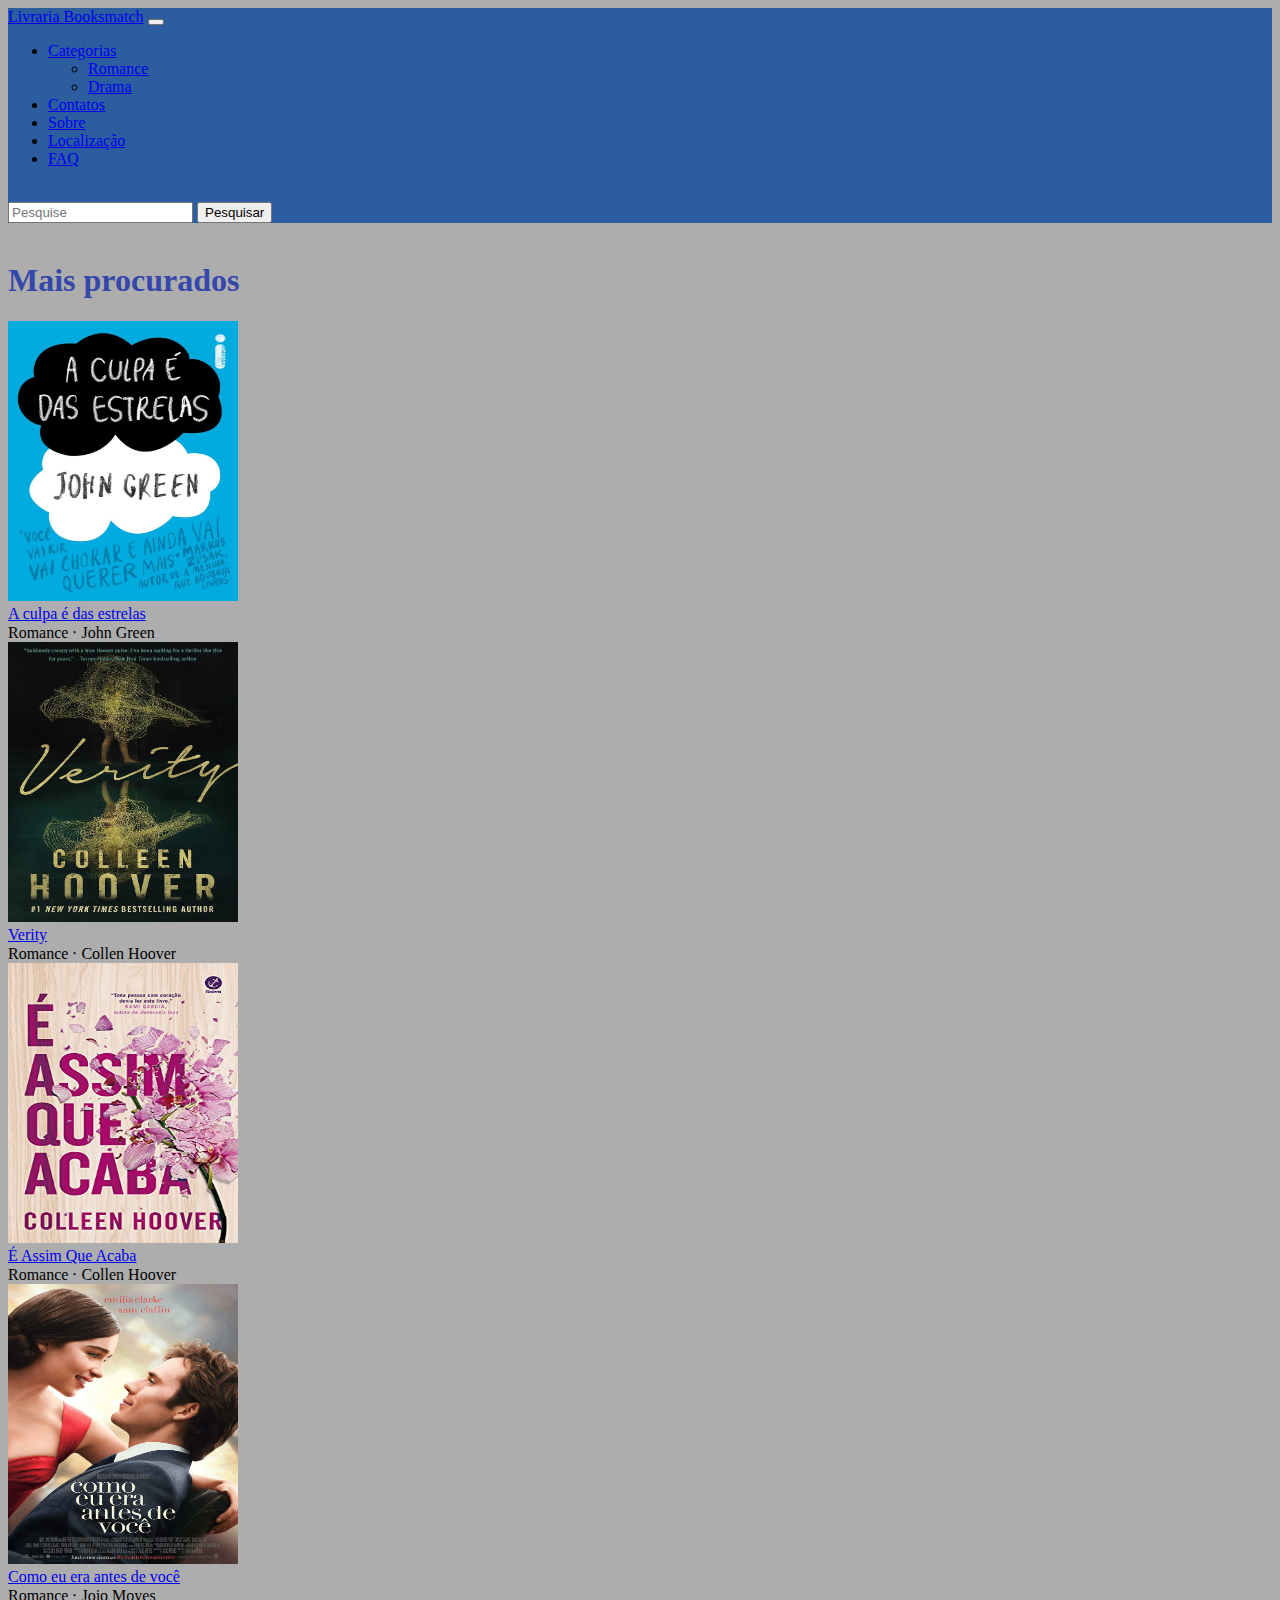
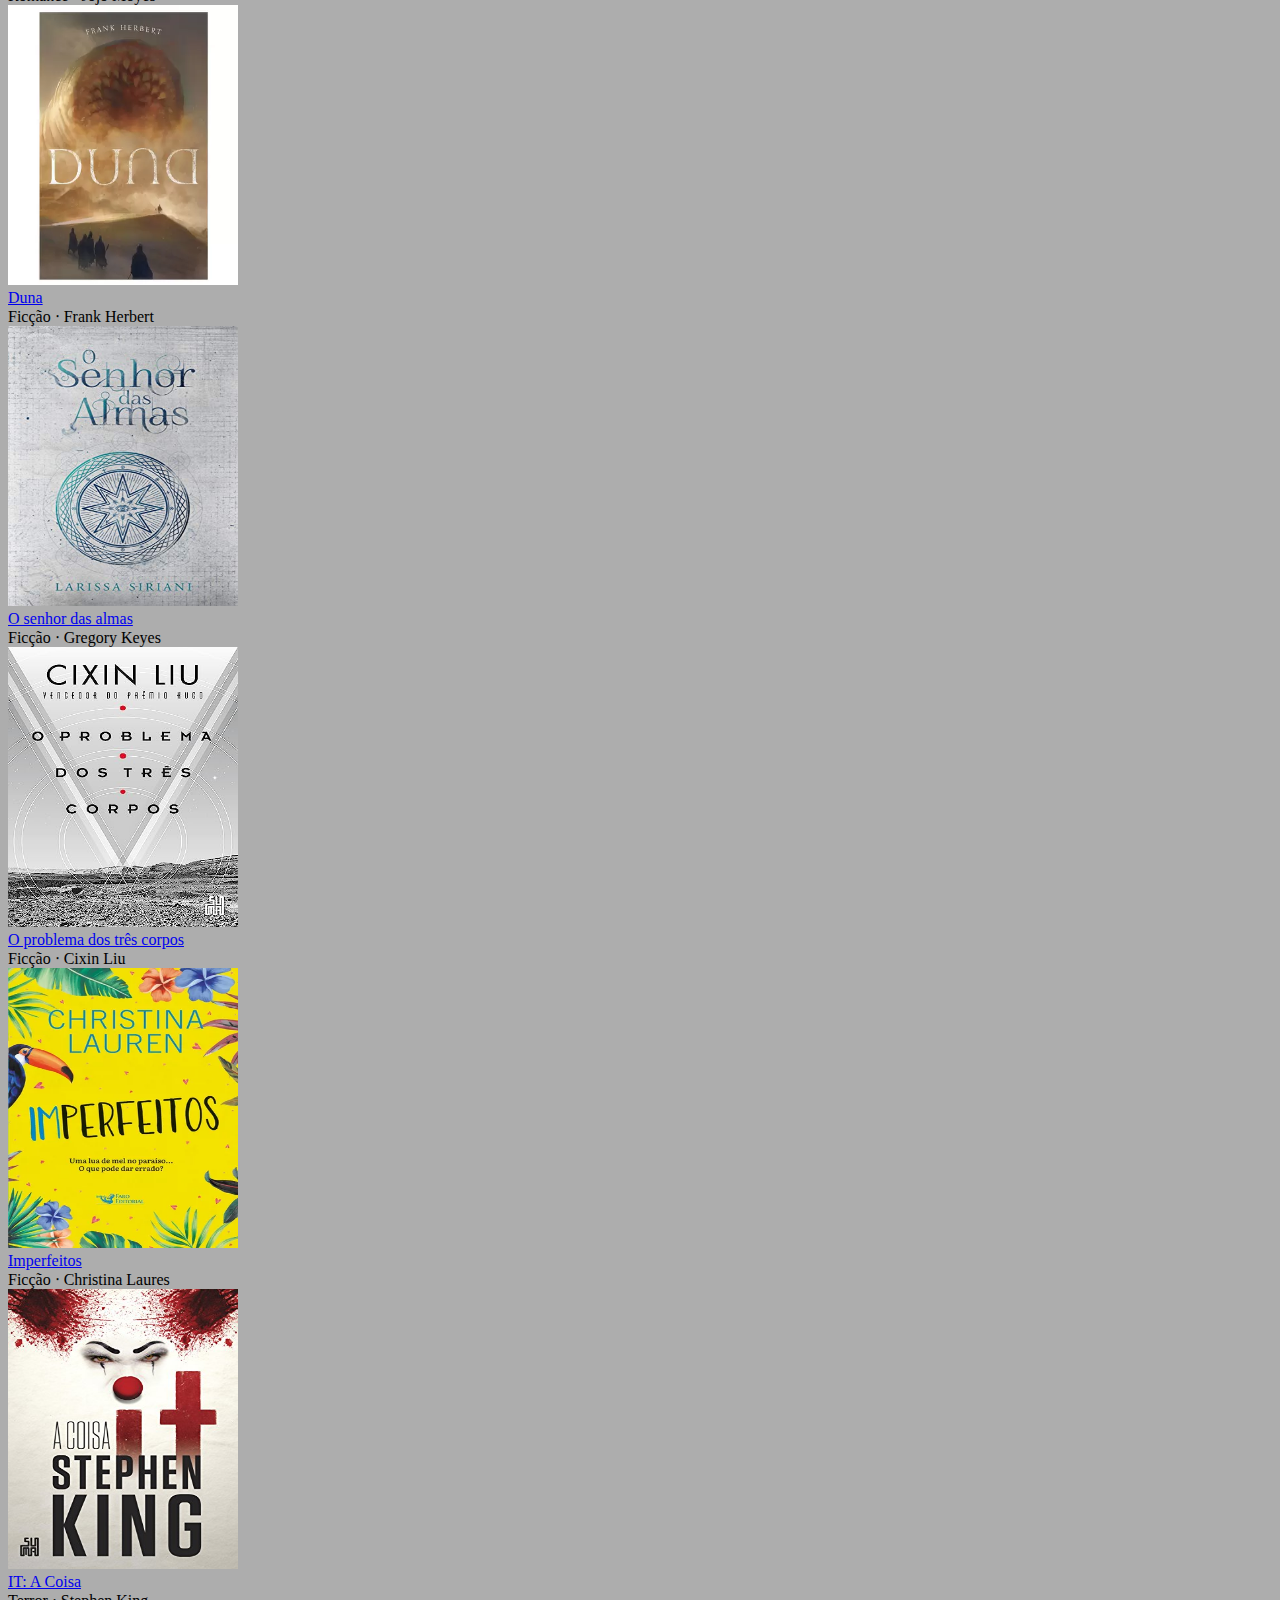
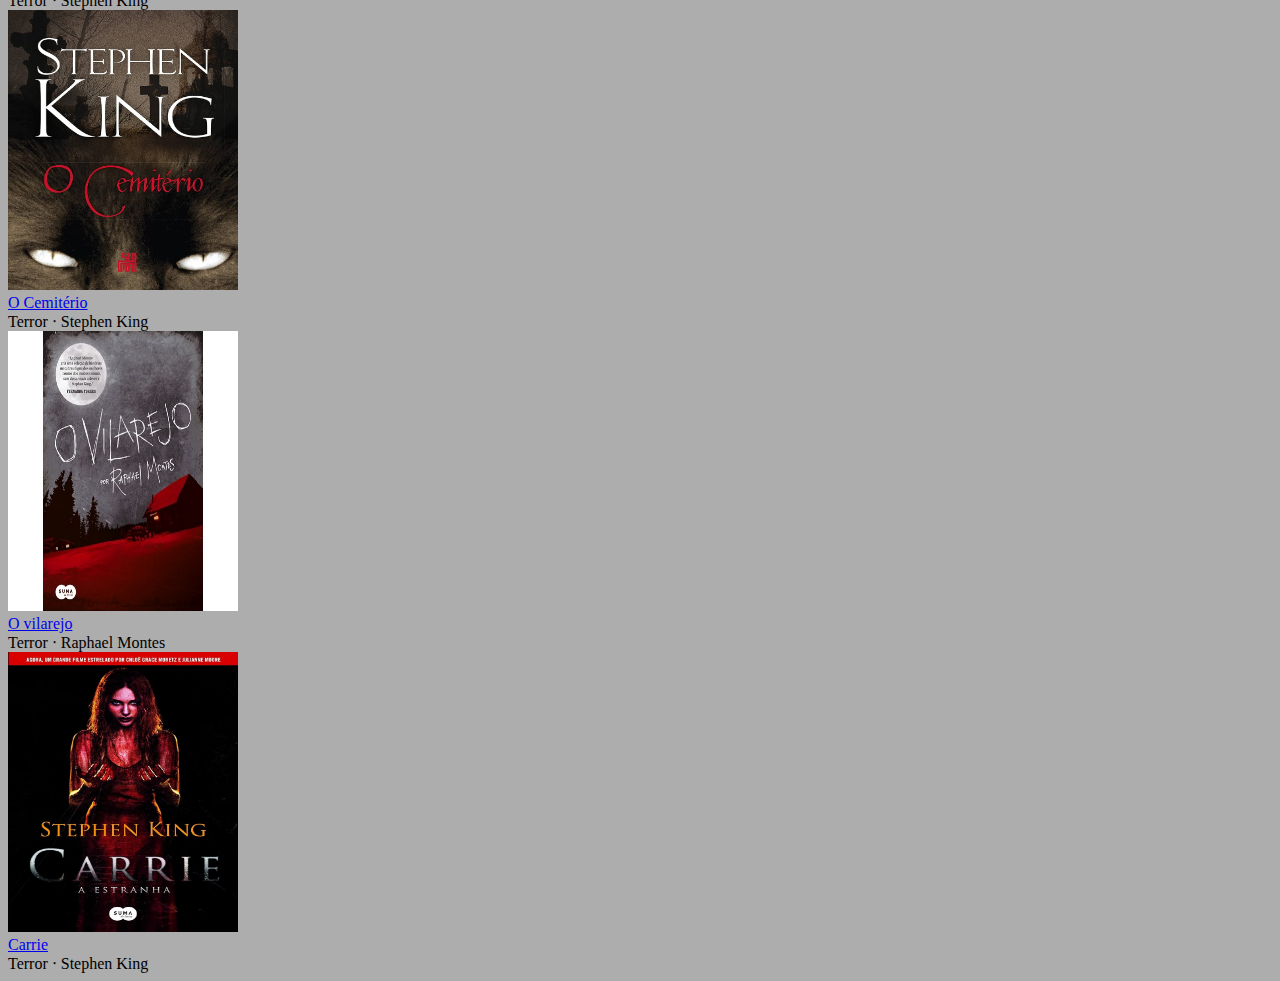
<file: index.html>
<!DOCTYPE html>
<html lang="pt-br">

<head>
    <meta charset="UTF-8">
    <meta name="viewport" content="width=device-width, initial-scale=1.0">
    <link href="https://cdn.jsdelivr.net/npm/bootstrap@5.1.3/dist/css/bootstrap.min.css" rel="stylesheet"
        integrity="sha384-1BmE4kWBq78iYhFldvKuhfTAU6auU8tT94WrHftjDbrCEXSU1oBoqyl2QvZ6jIW3" crossorigin="anonymous">
    <script src="https://cdn.jsdelivr.net/npm/@popperjs/core@2.10.2/dist/umd/popper.min.js"
        integrity="sha384-7+zCNj/IqJ95wo16oMtfsKbZ9ccEh31eOz1HGyDuCQ6wgnyJNSYdrPa03rtR1zdB"
        crossorigin="anonymous"></script>
    <script src="https://cdn.jsdelivr.net/npm/bootstrap@5.1.3/dist/js/bootstrap.min.js"
        integrity="sha384-QJHtvGhmr9XOIpI6YVutG+2QOK9T+ZnN4kzFN1RtK3zEFEIsxhlmWl5/YESvpZ13"
        crossorigin="anonymous"></script>
    <link rel="stylesheet" href="base.css">
    <title> Livraria</title>
</head>

<body>
    <nav class="navbar navbar-light" style="background-color: #2B5D9F;">
        <div class="container-fluid">
            <a class="navbar-brand" href="#">Livraria Booksmatch</a>
            <button class="navbar-toggler" type="button" data-bs-toggle="collapse"
                data-bs-target="#navbarSupportedContent" aria-controls="navbarSupportedContent" aria-expanded="false"
                aria-label="Toggle navigation">
                <span class="navbar-toggler-icon"></span>
            </button>
            <div class="collapse navbar-collapse" id="navbarSupportedContent">
                <ul class="navbar-nav me-auto mb-2 mb-lg-0">
                    <li class="nav-item dropdown">
                        <a class="nav-link dropdown-toggle" href="#" id="navbarDropdown" role="button"
                            data-bs-toggle="dropdown" aria-expanded="false">
                            Categorias
                        </a>
                        <ul class="dropdown-menu" aria-labelledby="navbarDropdown">
                            <li><a class="dropdown-item" href="Romance.html">Romance</a></li> 
                            <li><a class="dropdown-item" href="Drama.html">Drama</a></li>  
                        </ul>
                    </li>
                    <li class="nav-item">
                        <a class="nav-link" href="contatos.html">Contatos</a>
                    </li>
                    <li class="nav-item">
                        <a class="nav-link" href="sobre.html">Sobre</a>
                    </li>
                    <li class="nav-item">
                        <a class="nav-link" href="Localizacao.html">Localização</a>
                    </li>
                    <li class="nav-item">
                        <a class="nav-link" href="faq.html">FAQ</a> 
                    </li>
                </ul>
                <br>
                <form class="d-flex">
                    <input class="form-control me-2" type="search" placeholder="Pesquise" aria-label="Search">
                    <button class="btn btn-dark" type="submit">Pesquisar</button>
                </form>
            </div>
        </div>
    </nav>
      
    <br>
    <div class="container">
        <div class="row">
            <h1 >Mais procurados</h1>
            <div class="col-md-3">
                <img src="img/a.culpa.e.das.estrelas.jpg" width="230px"
                    height="280">
                <div class="card-body">
                    <a class="btn btn-dark" data-bs-toggle="collapse" href="#collapseExample" role="button"
                        aria-expanded="false" aria-controls="collapseExample" style="border-color: white;">
                        A culpa é das estrelas
                    </a>
                    <div class="collapse" id="collapseExample">
                        <div class="card-body">
                            Romance ‧ John Green
                        </div>
                    </div>
                </div>
            </div>
            <div class="col-md-3">
                <img src="img/verity.jpg" width="230px"
                    height="280">
                <div class="card-body">
                    <a class="btn btn-dark" data-bs-toggle="collapse" href="#collapseExample" role="button"
                        aria-expanded="false" aria-controls="collapseExample" style="border-color: white;">
                        Verity
                    </a>
                    <div class="collapse" id="collapseExample">
                        <div class="card card-body">
                        Romance ‧ Collen Hoover
                        </div>
                    </div>
                </div>
            </div>
            <div class="col-md-3">
                <img src="img/assim.que.acaba.jpg" width="230px" height="280">
                <div class="card-body">
                    <a class="btn btn-dark" data-bs-toggle="collapse" href="#collapseExample" role="button"
                        aria-expanded="false" aria-controls="collapseExample" style="border-color: white;">
                        É Assim Que Acaba
                    </a>
                    <div class="collapse" id="collapseExample">
                        <div class="card card-body">
                            Romance ‧ Collen Hoover
                        </div>
                    </div>
                </div>
            </div>
            <div class="col-md-3">
                <img src="img/como.eu.era.antes.de.voce.webp" width="230px" height="280">
                <div class="card-body">
                    <a class="btn btn-dark" data-bs-toggle="collapse" href="#collapseExample" role="button"
                        aria-expanded="false" aria-controls="collapseExample" style="border-color: rgb(255, 255, 255);">
                        Como eu era antes de você
                    </a>
                    <div class="collapse" id="collapseExample">
                        <div class="card card-body">
                            Romance ‧ Jojo Moyes
                        </div>
                    </div>
                </div>
            </div>
        </div>
    </div>
    <div class="container">
        <div class="row">

            <div class="col-md-3">
                <img src="img/duda.webp"
                    width="230px" height="280">
                <div class="card-body">
                    <a class="btn btn-dark" data-bs-toggle="collapse" href="#collapseExample" role="button"
                        aria-expanded="false" aria-controls="collapseExample" style="border-color: white;">
                        Duna
                    </a>
                    <div class="collapse" id="collapseExample">
                        <div class="card card-body">
                            Ficção ‧ Frank Herbert
                        </div>
                    </div>
                </div>
            </div>
            <div class="col-md-3">
                <img src="img/semhor.das.almas.jpg" width="230px" height="280">
                <div class="card-body">
                    <a class="btn btn-dark" data-bs-toggle="collapse" href="#collapseExample" role="button"
                        aria-expanded="false" aria-controls="collapseExample" style="border-color: white;">
                        O senhor das almas
                    </a>
                    <div class="collapse" id="collapseExample">
                        <div class="card card-body">
                            Ficção ‧ Gregory Keyes
                        </div>
                    </div>
                </div>
            </div>
            <div class="col-md-3">
                <img src="img/problemas.dos.tres.corpos.jpg" width="230px" height="280">
                <div class="card-body">
                    <a class="btn btn-dark" data-bs-toggle="collapse" href="#collapseExample" role="button"
                        aria-expanded="false" aria-controls="collapseExample" style="border-color: white;">
                        O problema dos três corpos
                    </a>
                    <div class="collapse" id="collapseExample">
                        <div class="card card-body">
                           Ficção ‧ Cixin Liu
                        </div>
                    </div>
                </div>
            </div>
            <div class="col-md-3">
                <img src="img/imperfeitos.webp" width="230px" height="280">
                <div class="card-body">
                    <a class="btn btn-dark" data-bs-toggle="collapse" href="#collapseExample" role="button"
                        aria-expanded="false" aria-controls="collapseExample" style="border-color: white;">
                        Imperfeitos
                    </a>
                    <div class="collapse" id="collapseExample">
                        <div class="card card-body">
                            Ficção ‧ Christina Laures
                        </div>
                    </div>
                </div>
            </div>
        </div>
    </div>
    <div class="container">
        <div class="row">
           
            <div class="col-md-3">
                <img src="img/itacoisa.jpg"
                    width="230px" height="280">
                <div class="card-body">
                    <a class="btn btn-dark" data-bs-toggle="collapse" href="#collapseExample" role="button"
                        aria-expanded="false" aria-controls="collapseExample" style="border-color: white;">
                        IT: A Coisa
                    </a>
                    <div class="collapse" id="collapseExample">
                        <div class="card card-body">
                           Terror ‧ Stephen King
                        </div>
                    </div>
                </div>
            </div>
            <div class="col-md-3">
                <img src="img/ocemiterio.jpg"
                    width="230px" height="280">
                <div class="card-body">
                    <a class="btn btn-dark" data-bs-toggle="collapse" href="#collapseExample" role="button"
                        aria-expanded="false" aria-controls="collapseExample" style="border-color: white;">
                        O Cemitério
                    </a>
                    <div class="collapse" id="collapseExample">
                        <div class="card card-body">
                             Terror ‧ Stephen King
                        </div>
                    </div>
                </div>
            </div>
            <div class="col-md-3">
                <img src="img/oVilarejo.jpg"
                    width="230px" height="280">
                <div class="card-body">
                    <a class="btn btn-dark" data-bs-toggle="collapse" href="#collapseExample" role="button"
                        aria-expanded="false" aria-controls="collapseExample" style="border-color: white;">
                        O vilarejo
                    </a>
                    <div class="collapse" id="collapseExample">
                        <div class="card card-body">
                          Terror ‧ Raphael Montes
                        </div>
                    </div>
                </div>
            </div>
            <div class="col-md-3">
                <img src="img/Carrie.jpg" width="230px"
                    height="280">
                <div class="card-body">
                    <a class="btn btn-dark" data-bs-toggle="collapse" href="#collapseExample" role="button"
                        aria-expanded="false" aria-controls="collapseExample" style="border-color: white;">
                        Carrie
                    </a>
                    <div class="collapse" id="collapseExample">
                        <div class="card card-body">
                           Terror ‧ Stephen King
                        </div>
                    </div>
                </div>
            </div>
        </div>
    </div>
    </div>
    </div>
    </div>
    </div>
    </div>


</body>

</html>
</file>
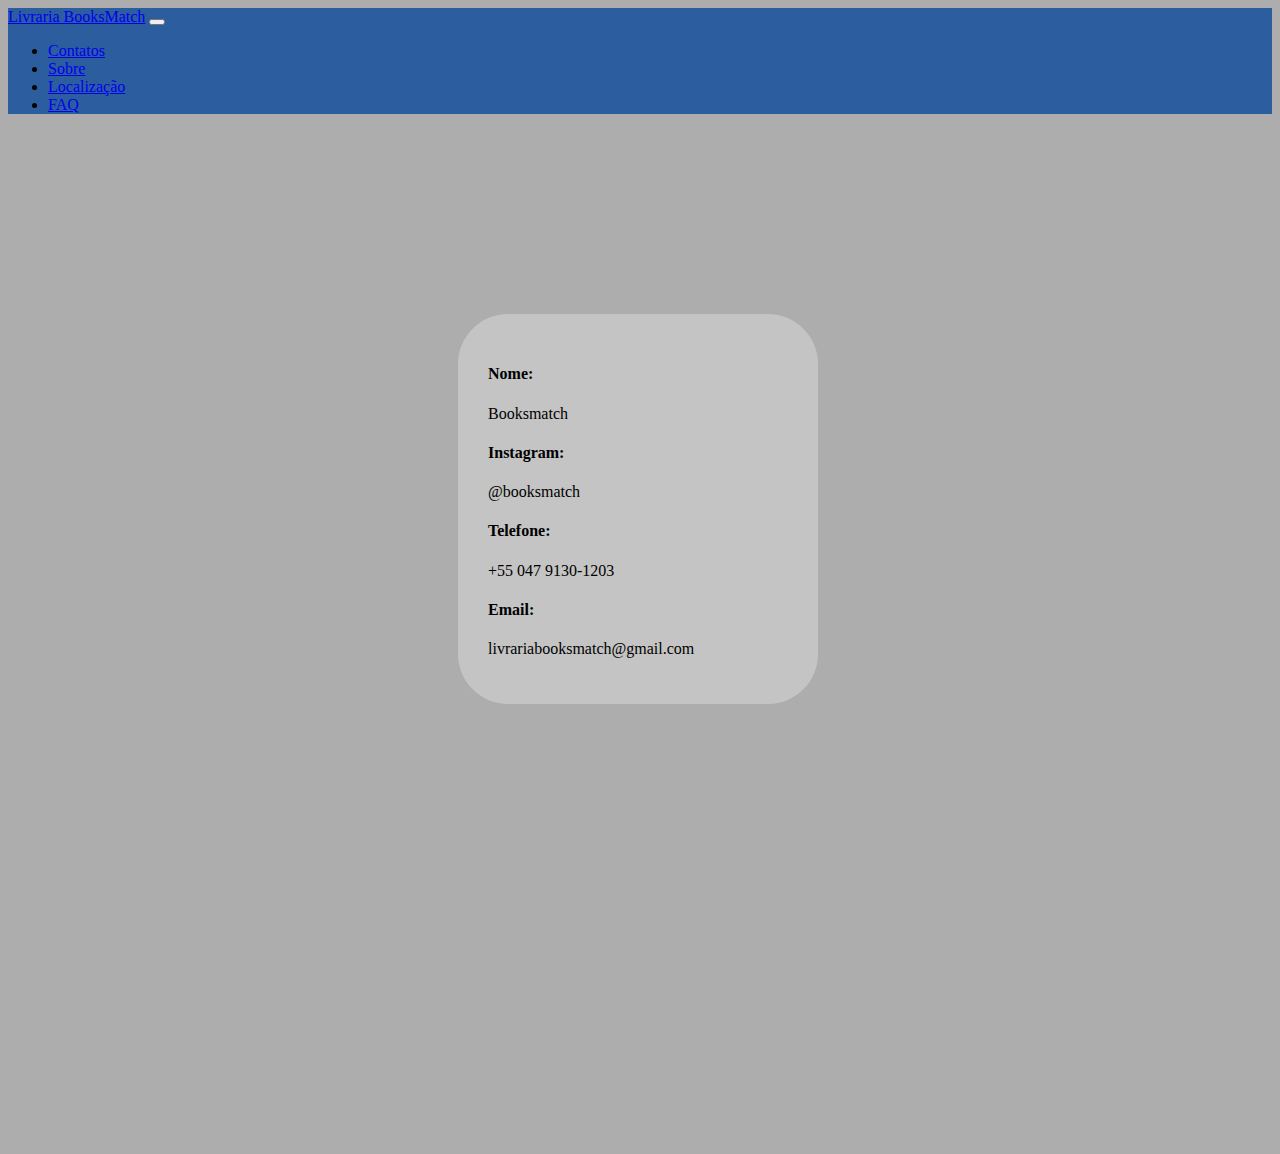
<file: contatos.html>
<!DOCTYPE html>
<html lang="pt-br">

<head>
    <meta charset="UTF-8">
    <meta name="viewport" content="width=device-width, initial-scale=1.0">
    <link href="https://cdn.jsdelivr.net/npm/bootstrap@5.1.3/dist/css/bootstrap.min.css" rel="stylesheet"
        integrity="sha384-1BmE4kWBq78iYhFldvKuhfTAU6auU8tT94WrHftjDbrCEXSU1oBoqyl2QvZ6jIW3" crossorigin="anonymous">
    <script src="https://cdn.jsdelivr.net/npm/@popperjs/core@2.10.2/dist/umd/popper.min.js"
        integrity="sha384-7+zCNj/IqJ95wo16oMtfsKbZ9ccEh31eOz1HGyDuCQ6wgnyJNSYdrPa03rtR1zdB"
        crossorigin="anonymous"></script>
    <script src="https://cdn.jsdelivr.net/npm/bootstrap@5.1.3/dist/js/bootstrap.min.js"
        integrity="sha384-QJHtvGhmr9XOIpI6YVutG+2QOK9T+ZnN4kzFN1RtK3zEFEIsxhlmWl5/YESvpZ13"
        crossorigin="anonymous"></script>
    <link rel="stylesheet" href="base.css">
    <title>Livraria</title>
</head>

<body>
    <nav class="navbar navbar-light" style="background-color: #2B5D9F;">
        <div class="container-fluid">
            <a class="navbar-brand" href="index.html">Livraria BooksMatch</a>
            <button class="navbar-toggler" type="button" data-bs-toggle="collapse"
                data-bs-target="#navbarSupportedContent" aria-controls="navbarSupportedContent" aria-expanded="false"
                aria-label="Toggle navigation">
                <span class="navbar-toggler-icon"></span>
            </button>
            <div class="collapse navbar-collapse" id="navbarSupportedContent">
                <ul class="navbar-nav me-auto mb-2 mb-lg-0">
                    <li class="nav-item">
                        <a class="nav-link" href="contatos.html">Contatos</a>
                    </li>
                    <li class="nav-item">
                        <a class="nav-link" href="sobre.html">Sobre</a>
                    </li>
                    <li class="nav-item">
                        <a class="nav-link" href="Localizacao.html">Localização</a>
                    </li>
                    <li class="nav-item">
                        <a class="nav-link" href="faq.html">FAQ</a>
                    </li>
                
                </ul>
            </div>
        </div>
    </nav>
    <div class="container">
        <div class="row5">
            <div class="col-md-3">
                <div class="card-1" >
                    <h4>Nome:</h4>
                    <p>Booksmatch</p>
                    <h4>Instagram:</h4>
                    <p>@booksmatch</p>
                    <h4>Telefone:</h4>
                    <p>+55 047 9130-1203</p>
                    <h4>Email:</h4>
                    <p>livrariabooksmatch@gmail.com</p>
                </div>
            </div>
        </div>
    </div>
</body>
</html>
</file>
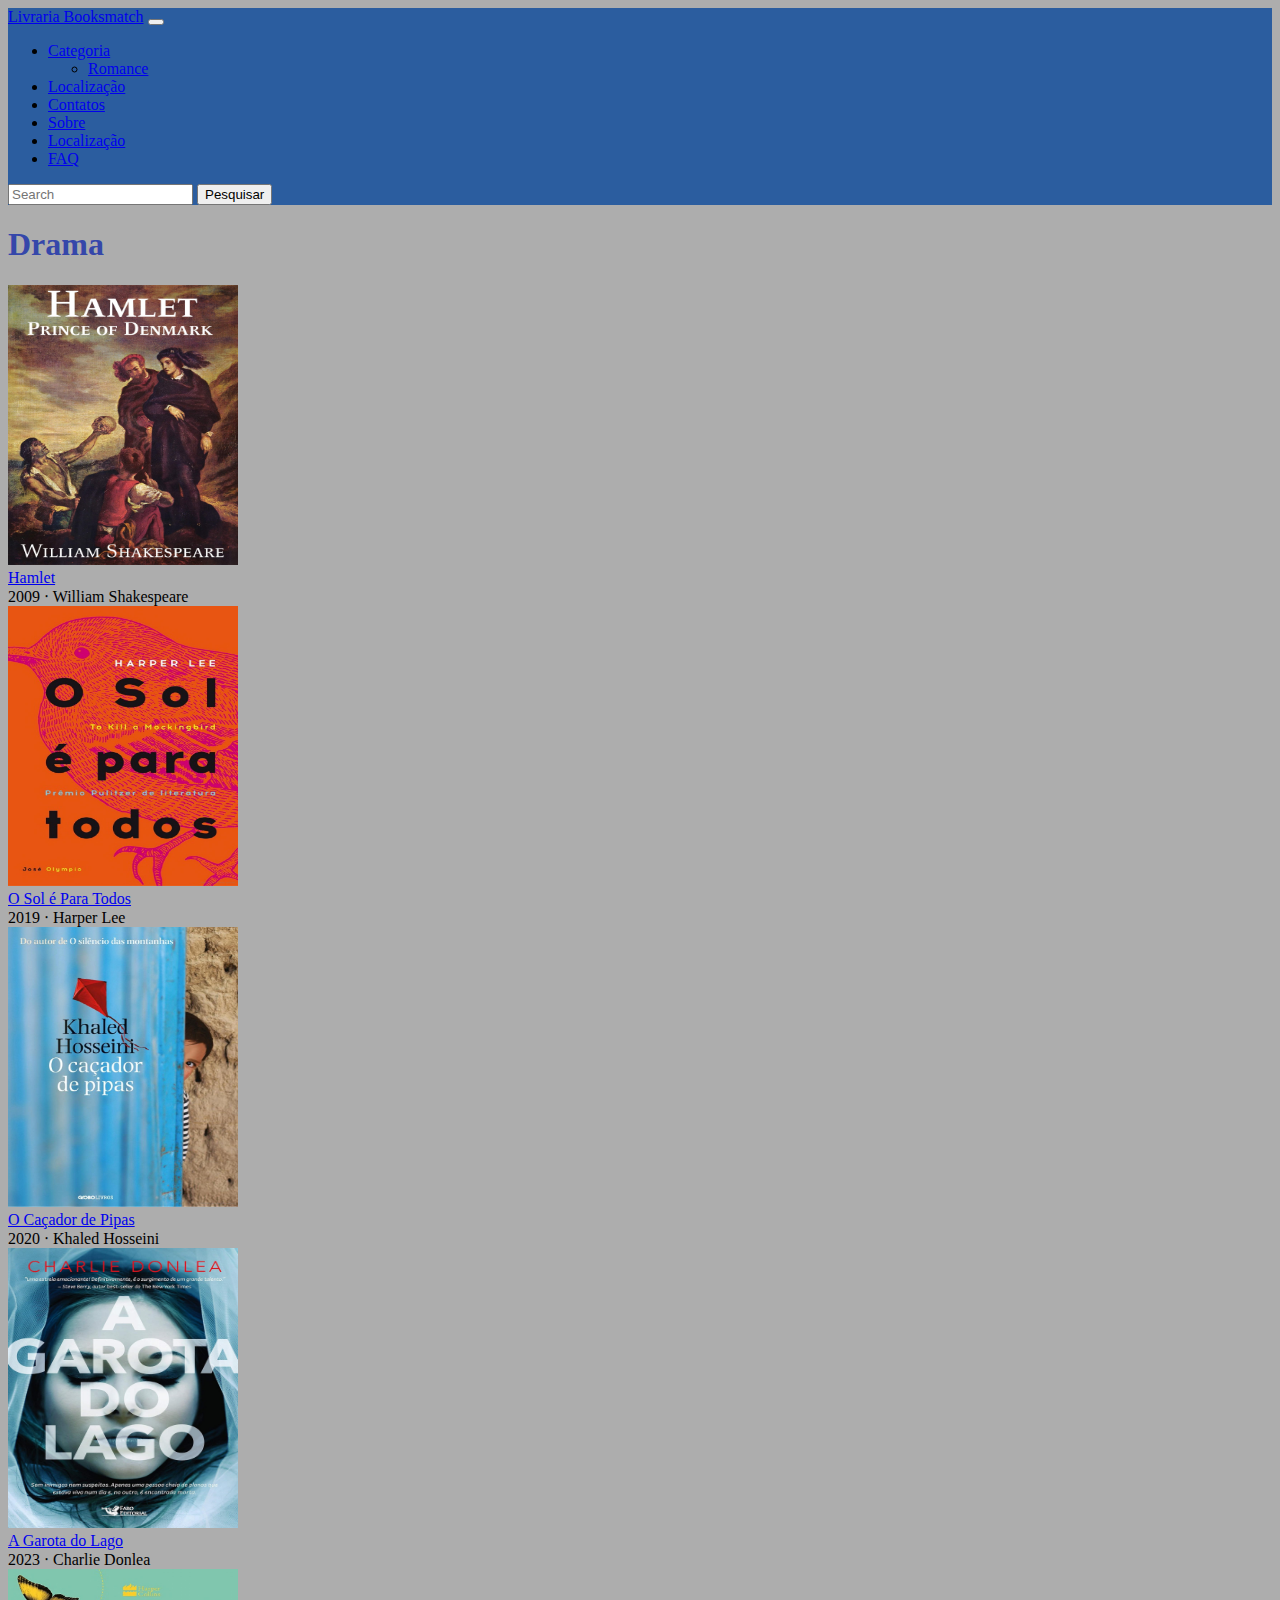
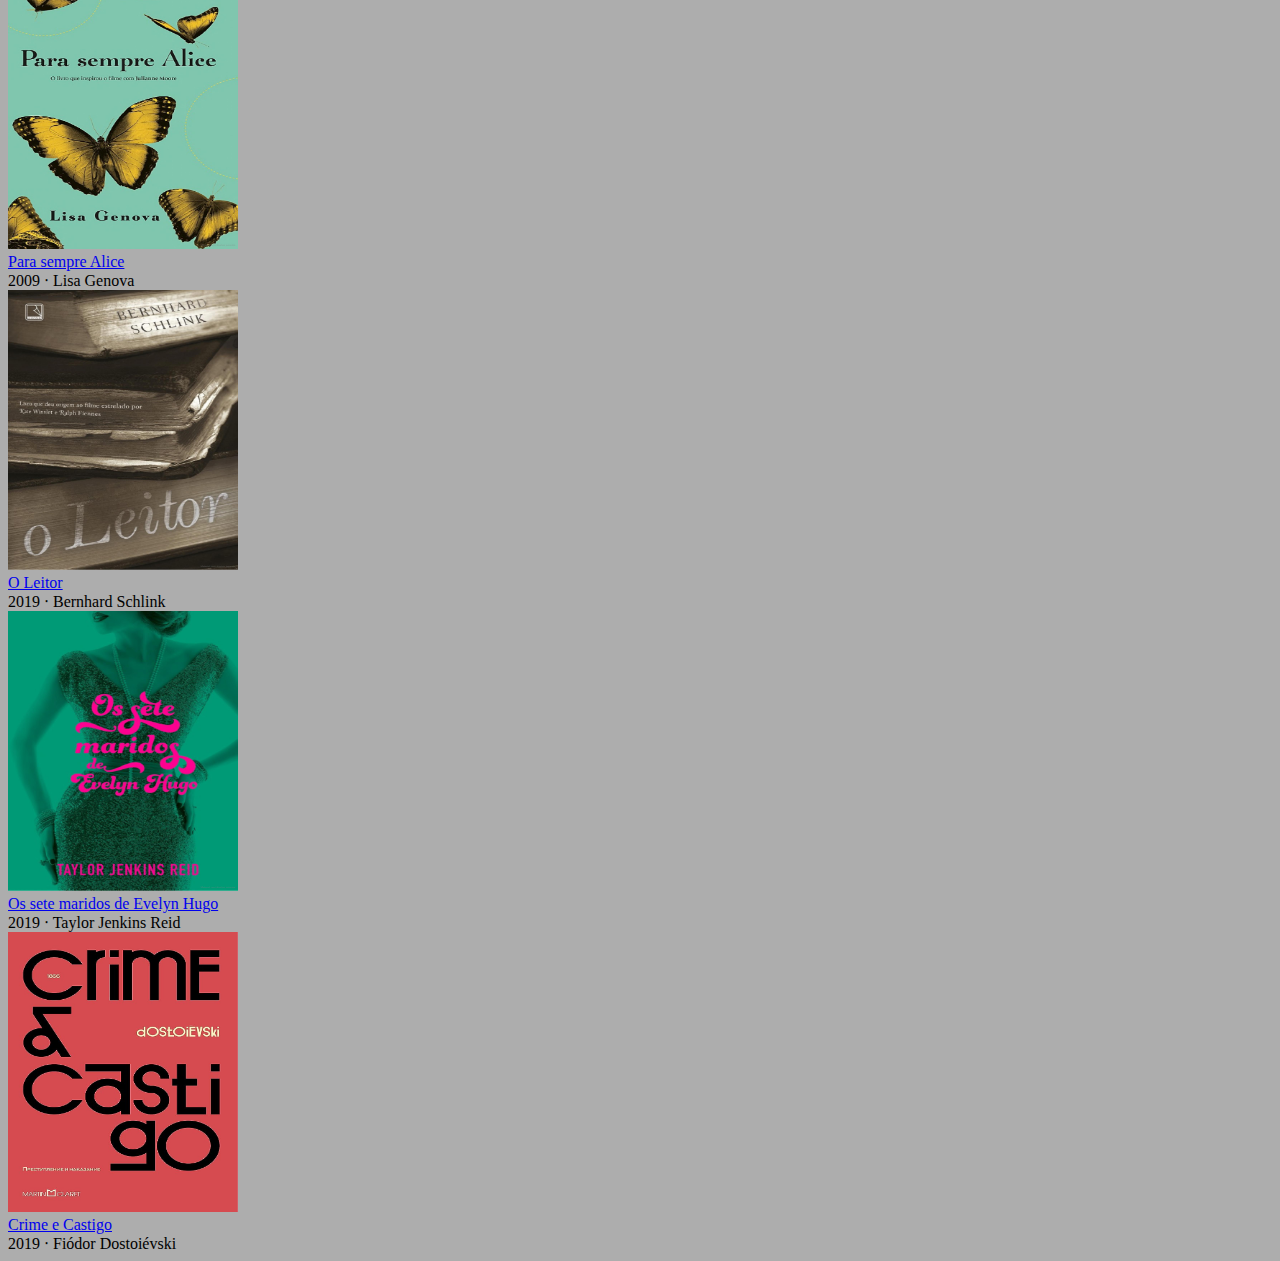
<file: Drama.html>
<!DOCTYPE html>
<html lang="en">

<head>
    <meta charset="UTF-8">
    <meta name="viewport" content="width=device-width, initial-scale=1.0">
    <link href="https://cdn.jsdelivr.net/npm/bootstrap@5.1.3/dist/css/bootstrap.min.css" rel="stylesheet"
        integrity="sha384-1BmE4kWBq78iYhFldvKuhfTAU6auU8tT94WrHftjDbrCEXSU1oBoqyl2QvZ6jIW3" crossorigin="anonymous">
    <script src="https://cdn.jsdelivr.net/npm/@popperjs/core@2.10.2/dist/umd/popper.min.js"
        integrity="sha384-7+zCNj/IqJ95wo16oMtfsKbZ9ccEh31eOz1HGyDuCQ6wgnyJNSYdrPa03rtR1zdB"
        crossorigin="anonymous"></script>
    <script src="https://cdn.jsdelivr.net/npm/bootstrap@5.1.3/dist/js/bootstrap.min.js"
        integrity="sha384-QJHtvGhmr9XOIpI6YVutG+2QOK9T+ZnN4kzFN1RtK3zEFEIsxhlmWl5/YESvpZ13"
        crossorigin="anonymous"></script>
    <link rel="stylesheet" href="base.css">
    <title>Livraria</title>
</head>

<body>
    <nav class="navbar navbar-light" style="background-color: #2B5D9F;">
        <div class="container-fluid">
            <a class="navbar-brand" href="index.html">Livraria Booksmatch</a>
            <button class="navbar-toggler" type="button" data-bs-toggle="collapse"
                data-bs-target="#navbarSupportedContent" aria-controls="navbarSupportedContent" aria-expanded="false"
                aria-label="Toggle navigation">
                <span class="navbar-toggler-icon"></span>
            </button>
            <div class="collapse navbar-collapse" id="navbarSupportedContent">
                <ul class="navbar-nav me-auto mb-2 mb-lg-0">
                    <li class="nav-item dropdown">
                        <a class="nav-link dropdown-toggle" href="#" id="navbarDropdown" role="button"
                            data-bs-toggle="dropdown" aria-expanded="false">
                            Categoria
                        </a>
                        <ul class="dropdown-menu" aria-labelledby="navbarDropdown">
                            <li><a class="dropdown-item" href="Romance.html">Romance</a></li>
                        </ul>
                    </li>
                    <li class="nav-item">
                        <a class="nav-link" href="https://maps.app.goo.gl/U7zKZnoxSuy3Qjot8">Localização</a>
                    </li>
                    <li class="nav-item">
                        <a class="nav-link" href="contatos.html">Contatos</a>
                    </li>
                    <li class="nav-item">
                        <a class="nav-link" href="sobre.html">Sobre</a>
                    </li>
                    <li class="nav-item">
                        <a class="nav-link" href="Localizacao.html">Localização</a>
                    </li>
                    <li class="nav-item">
                        <a class="nav-link" href="faq.html">FAQ</a>
                    </li>
                </ul>
                <form class="d-flex">
                    <input class="form-control me-2" type="search" placeholder="Search" aria-label="Search">
                    <button class="btn btn-dark" type="submit">Pesquisar</button>
                </form>
            </div>
        </div>
    </nav>
    <div class="container">
        <div class="row">
            <h1>Drama</h1>
            <div class="col-md-3">
                <img src="img/hamlet.jpg"
                    width="230px" height="280">
                <div class="card-body">
                    <a class="btn btn-dark" data-bs-toggle="collapse" href="#collapseExample" role="button"
                        aria-expanded="false" aria-controls="collapseExample" style="border-color: white;">
                        Hamlet
                    </a>
                    <div class="collapse" id="collapseExample">
                        <div class="card card-body">
                            2009 ‧ William Shakespeare
                        </div>
                    </div>
                </div>
            </div>
            <div class="col-md-3">
                <img src="img/OSolEParaTodos.jpeg"
                    width="230px" height="280">
                <div class="card-body">
                    <a class="btn btn-dark" data-bs-toggle="collapse" href="#collapseExample" role="button"
                        aria-expanded="false" aria-controls="collapseExample" style="border-color: white;">
                        O Sol é Para Todos
                    </a>
                    <div class="collapse" id="collapseExample">
                        <div class="card card-body">
                            2019 ‧ Harper Lee
                        </div>
                    </div>
                </div>
            </div>
            <div class="col-md-3">
                <img src="img/Pipas.jpeg" width="230px"
                    height="280">
                <div class="card-body">
                    <a class="btn btn-dark" data-bs-toggle="collapse" href="#collapseExample" role="button"
                        aria-expanded="false" aria-controls="collapseExample" style="border-color: white;">
                        O Caçador de Pipas
                    </a>
                    <div class="collapse" id="collapseExample">
                        <div class="card card-body">
                            2020 ‧ Khaled Hosseini
                        </div>
                    </div>
                </div>
            </div>
            <div class="col-md-3">
                <img src="img/OLago.jpg" width="230px" height="280">
                <div class="card-body">
                    <a class="btn btn-dark" data-bs-toggle="collapse" href="#collapseExample" role="button"
                        aria-expanded="false" aria-controls="collapseExample" style="border-color: white;">
                        A Garota do Lago
                    </a>
                    <div class="collapse" id="collapseExample">
                        <div class="card card-body">
                            2023 ‧ Charlie Donlea
                        </div>
                    </div>
                </div>
            </div>
        </div>
    </div>
    <div class="container">
        <div class="row">
            <div class="col-md-3">
                <img src="img/parasempre.jpeg"
                    width="230px" height="280">
                <div class="card-body">
                    <a class="btn btn-dark" data-bs-toggle="collapse" href="#collapseExample" role="button"
                        aria-expanded="false" aria-controls="collapseExample" style="border-color: white;">
                        Para sempre Alice
                    </a>
                    <div class="collapse" id="collapseExample">
                        <div class="card card-body">
                            2009 ‧ Lisa Genova

                        </div>
                    </div>
                </div>
            </div>
            <div class="col-md-3">
                <img src="img/oleitor.jpeg"
                    width="230px" height="280">
                <div class="card-body">
                    <a class="btn btn-dark" data-bs-toggle="collapse" href="#collapseExample" role="button"
                        aria-expanded="false" aria-controls="collapseExample" style="border-color: white;">
                        O Leitor
                    </a>
                    <div class="collapse" id="collapseExample">
                        <div class="card card-body">
                            2019 ‧  Bernhard Schlink

                        </div>
                    </div>
                </div>
            </div>
            <div class="col-md-3">
                <img src="img/ossete.jpeg"
                    width="230px" height="280">
                <div class="card-body">
                    <a class="btn btn-dark" data-bs-toggle="collapse" href="#collapseExample" role="button"
                        aria-expanded="false" aria-controls="collapseExample" style="border-color: white;">
                        Os sete maridos de Evelyn Hugo
                    </a>
                    <div class="collapse" id="collapseExample">
                        <div class="card card-body">
                            2019 ‧ Taylor Jenkins Reid
                        </div>
                    </div>
                </div>
            </div>
            <div class="col-md-3">
                <img src="img/crime.jpg"
                    width="230px" height="280">
                <div class="card-body">
                    <a class="btn btn-dark" data-bs-toggle="collapse" href="#collapseExample" role="button"
                        aria-expanded="false" aria-controls="collapseExample" style="border-color: white;">
                        Crime e Castigo
                    </a>
                    <div class="collapse" id="collapseExample">
                        <div class="card card-body">
                            2019 ‧ Fiódor Dostoiévski

                        </div>
                    </div>
                </div>
            </div>
        </div>
    </div>
</body>
</html>
</file>
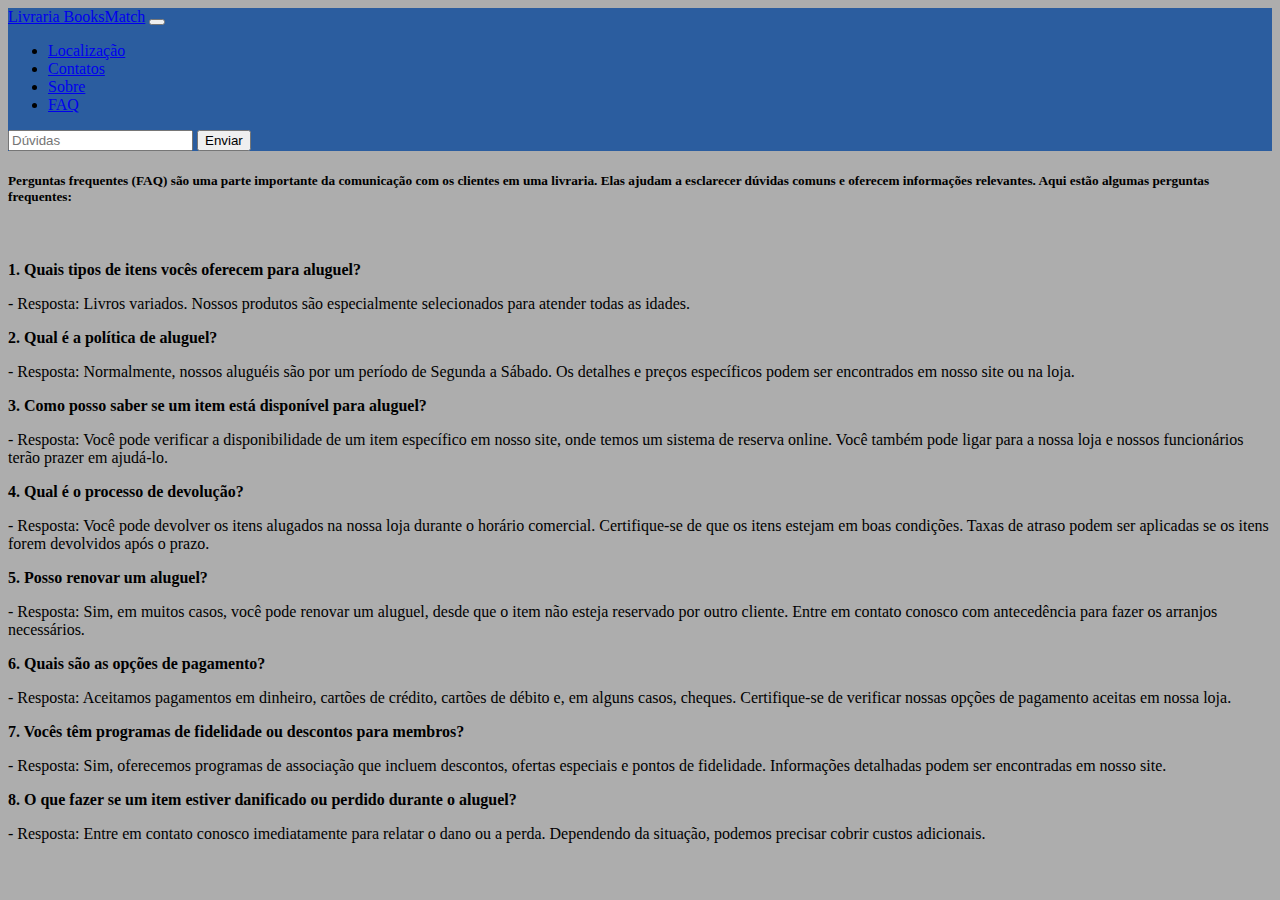
<file: faq.html>
<!DOCTYPE html>
<html lang="en">

<head>
    <meta charset="UTF-8">
    <meta name="viewport" content="width=device-width, initial-scale=1.0">
    <link href="https://cdn.jsdelivr.net/npm/bootstrap@5.1.3/dist/css/bootstrap.min.css" rel="stylesheet"
        integrity="sha384-1BmE4kWBq78iYhFldvKuhfTAU6auU8tT94WrHftjDbrCEXSU1oBoqyl2QvZ6jIW3" crossorigin="anonymous">
    <script src="https://cdn.jsdelivr.net/npm/@popperjs/core@2.10.2/dist/umd/popper.min.js"
        integrity="sha384-7+zCNj/IqJ95wo16oMtfsKbZ9ccEh31eOz1HGyDuCQ6wgnyJNSYdrPa03rtR1zdB"
        crossorigin="anonymous"></script>
    <script src="https://cdn.jsdelivr.net/npm/bootstrap@5.1.3/dist/js/bootstrap.min.js"
        integrity="sha384-QJHtvGhmr9XOIpI6YVutG+2QOK9T+ZnN4kzFN1RtK3zEFEIsxhlmWl5/YESvpZ13"
        crossorigin="anonymous"></script>
    <link rel="stylesheet" href="base.css">
    <title>Livraria</title>
</head>

<body>
    <nav class="navbar navbar-light" style="background-color: #2B5D9F;">
        <div class="container-fluid">
            <a class="navbar-brand" href="index.html">Livraria BooksMatch</a>
            <button class="navbar-toggler" type="button" data-bs-toggle="collapse"
                data-bs-target="#navbarSupportedContent" aria-controls="navbarSupportedContent" aria-expanded="false"
                aria-label="Toggle navigation">
                <span class="navbar-toggler-icon"></span>
            </button>
            <div class="collapse navbar-collapse" id="navbarSupportedContent">
                <ul class="navbar-nav me-auto mb-2 mb-lg-0">
                    <li class="nav-item">
                        <a class="nav-link" href="Localizacao.html">Localização</a>
                    </li>
                    <li class="nav-item">
                        <a class="nav-link" href="contatos.html">Contatos</a>
                    </li>
                    <li class="nav-item">
                        <a class="nav-link" href="sobre.html">Sobre</a>
                    </li>
                    <li class="nav-item">
                        <a class="nav-link" href="faq.html">FAQ</a>
                    </li>
                </ul>
                <form class="d-flex">
                    <input class="form-control me-2" type="search" placeholder="Dúvidas" aria-label="Search">
                    <button class="btn btn-dark" type="submit">Enviar</button>
                </form>
            </div>
        </div>
    </nav>
    <div class="containerFaq">
        <div class="rowFaq">
            <div>
                <div class="card-body">
                    
                    <h5> <strong>Perguntas frequentes (FAQ) são uma parte importante da comunicação com os clientes em uma livraria. Elas ajudam a esclarecer dúvidas comuns e oferecem informações relevantes. Aqui estão algumas perguntas frequentes:</h5> <br>
                    </strong>
                    <strong><p>1. Quais tipos de itens vocês oferecem para aluguel?</p> </strong>
                    <p> - Resposta: Livros variados. Nossos produtos são especialmente selecionados para atender todas as idades.</p>
                    
                    <strong><p>2. Qual é a política de aluguel?</p></strong>
                    <p> - Resposta: Normalmente, nossos aluguéis são por um período de Segunda a Sábado. Os detalhes e preços específicos podem ser encontrados em nosso site ou na loja.</p> 
                    
                    <strong><p>3. Como posso saber se um item está disponível para aluguel?</p> </strong>
                    <p> - Resposta: Você pode verificar a disponibilidade de um item específico em nosso site, onde temos um sistema de reserva online. Você também pode ligar para a nossa loja e nossos funcionários terão prazer em ajudá-lo.</p> 
                    
                    <strong><p>4. Qual é o processo de devolução?</p> </strong>
                    <p> - Resposta: Você pode devolver os itens alugados na nossa loja durante o horário comercial. Certifique-se de que os itens estejam em boas condições. Taxas de atraso podem ser aplicadas se os itens forem devolvidos após o prazo.</p> 
                    
                    <strong><p>5. Posso renovar um aluguel?</p> </strong>
                    <p> - Resposta: Sim, em muitos casos, você pode renovar um aluguel, desde que o item não esteja reservado por outro cliente. Entre em contato conosco com antecedência para fazer os arranjos necessários.</p> 
                    
                    <strong><p>6. Quais são as opções de pagamento?</p> </strong>
                    <p> - Resposta: Aceitamos pagamentos em dinheiro, cartões de crédito, cartões de débito e, em alguns casos, cheques. Certifique-se de verificar nossas opções de pagamento aceitas em nossa loja.</p> 
                    
                    <strong><p>7. Vocês têm programas de fidelidade ou descontos para membros?</p> </strong>
                    <p> - Resposta: Sim, oferecemos programas de associação que incluem descontos, ofertas especiais e pontos de fidelidade. Informações detalhadas podem ser encontradas em nosso site.</p> 
                    
                    <strong><p>8. O que fazer se um item estiver danificado ou perdido durante o aluguel?<p></strong>
                    <p> - Resposta: Entre em contato conosco imediatamente para relatar o dano ou a perda. Dependendo da situação, podemos precisar cobrir custos adicionais.</p> 
                    
                </div>
            </div>
        </div>
    </div>
</body>
</html>
</file>
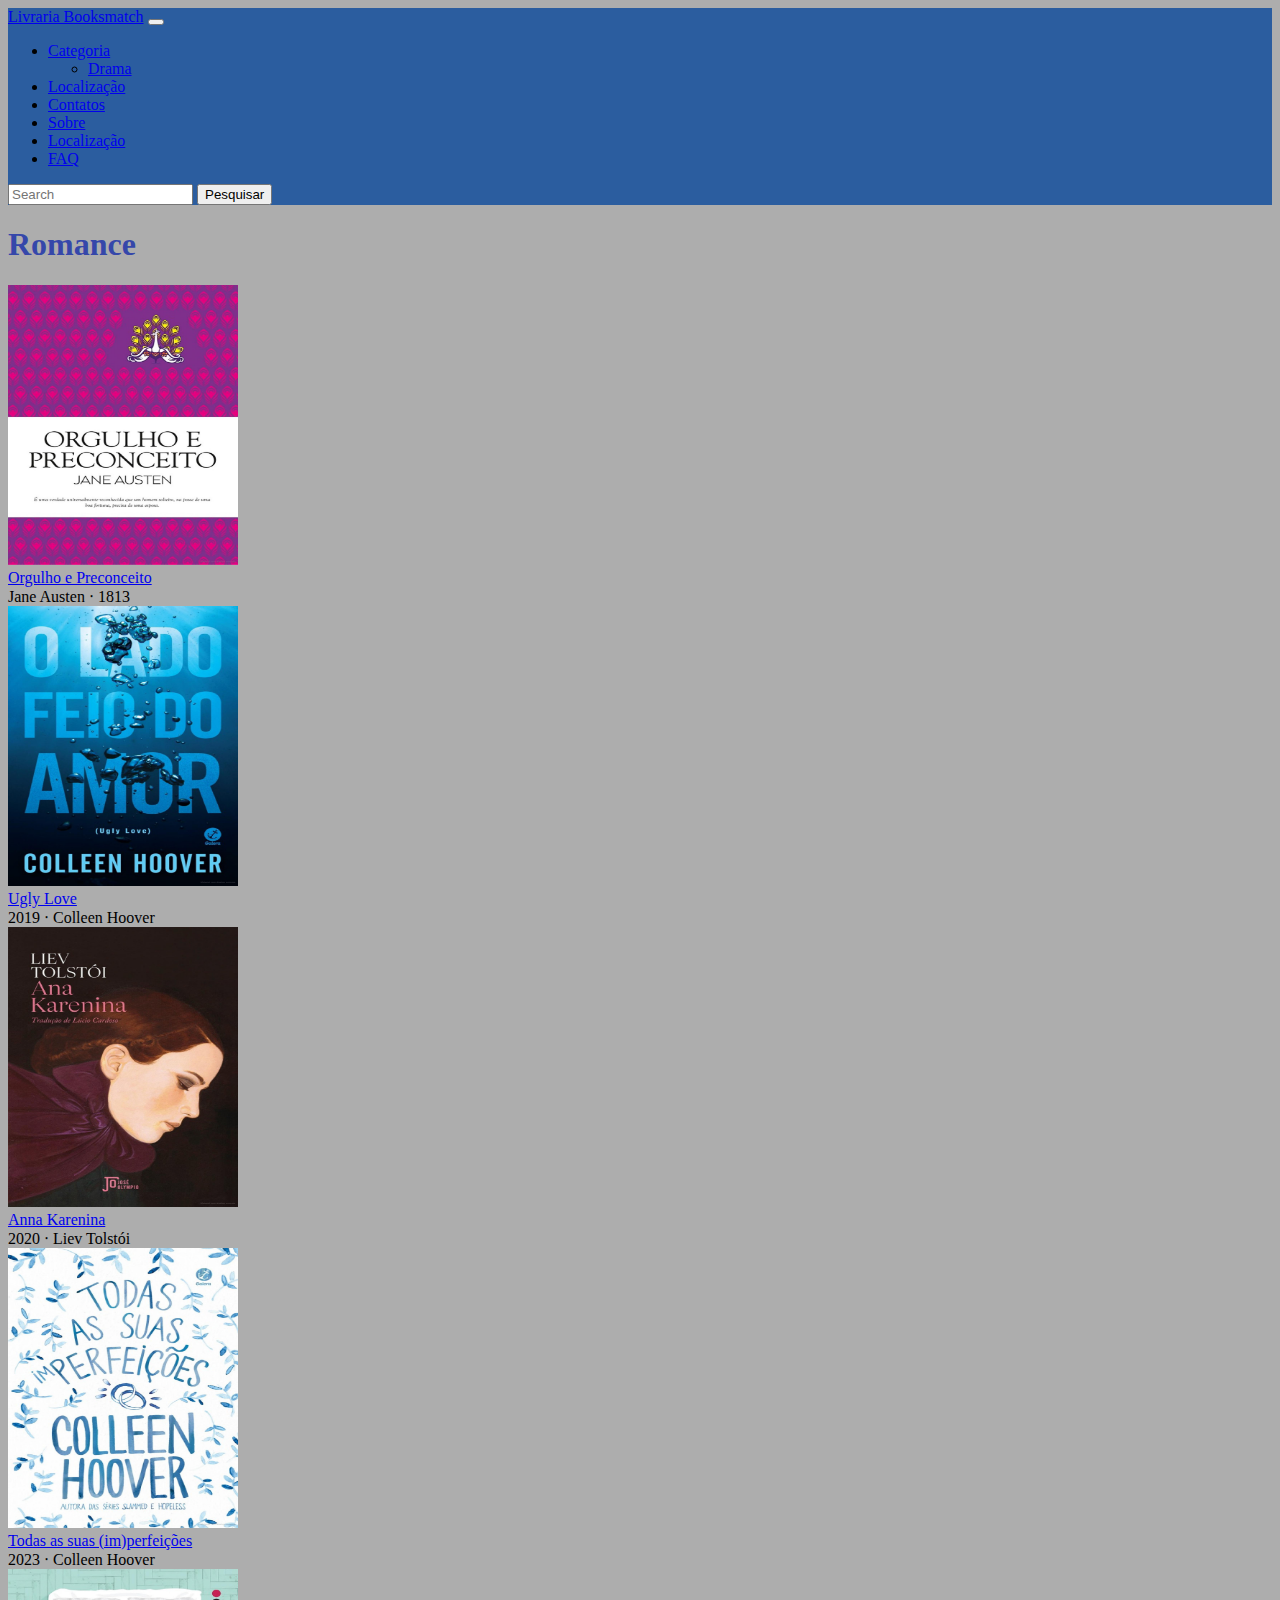
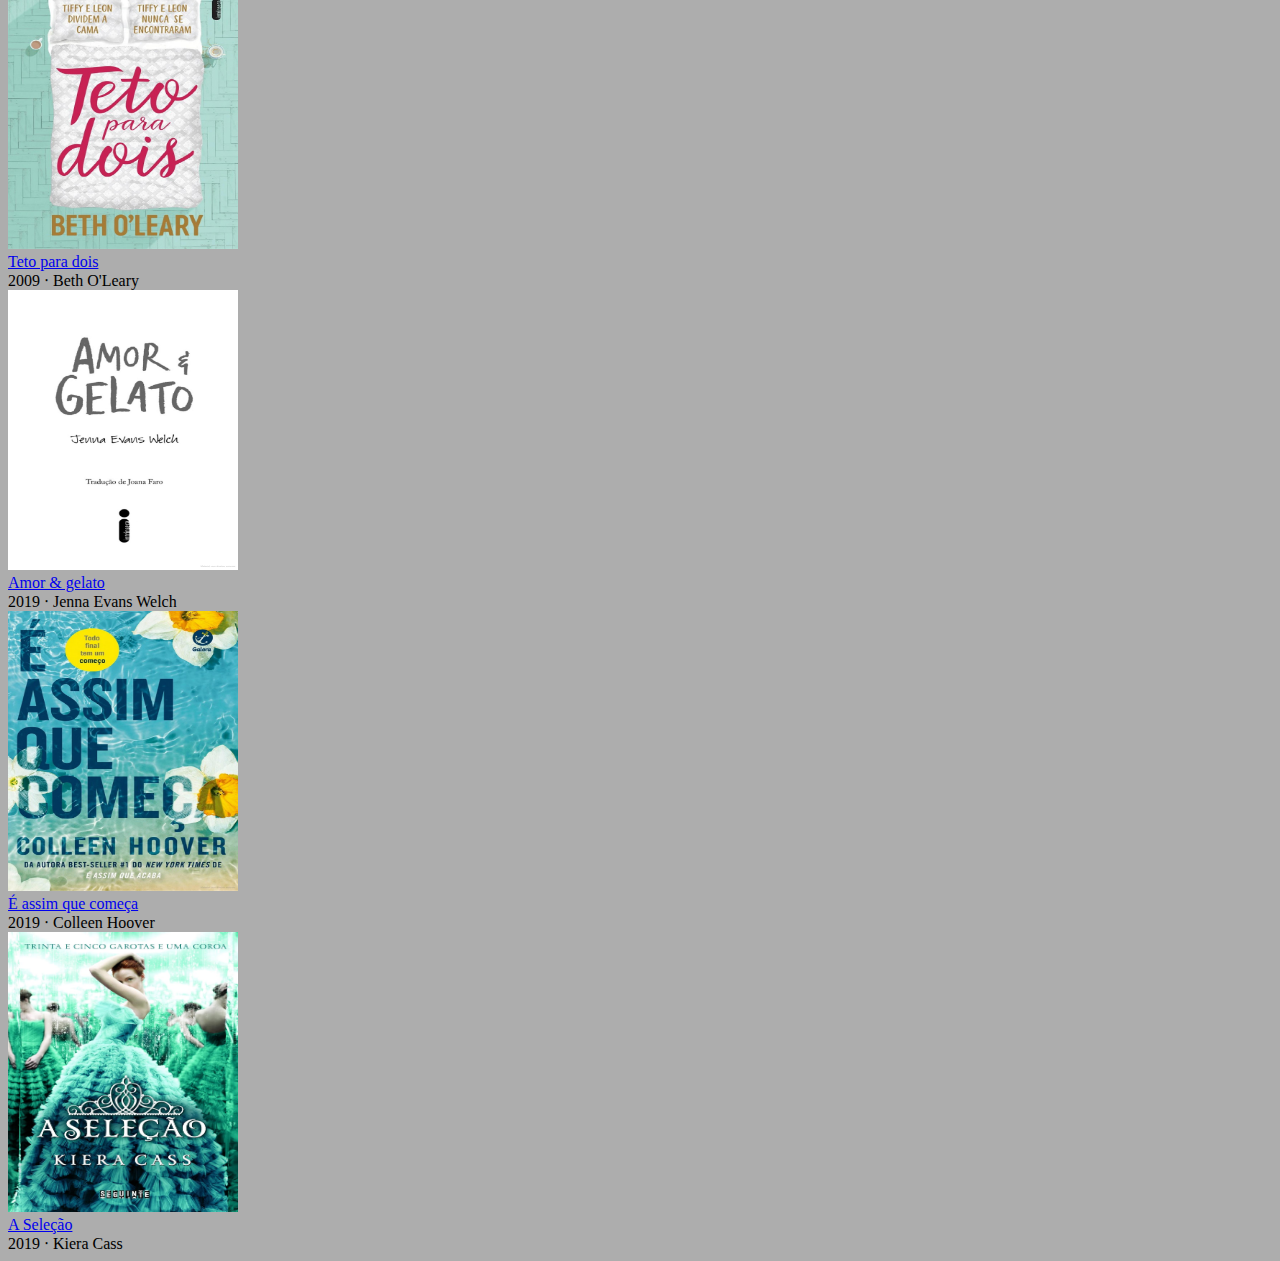
<file: Romance.html>
<!DOCTYPE html>
<html lang="en">

<head>
    <meta charset="UTF-8">
    <meta name="viewport" content="width=device-width, initial-scale=1.0">
    <link href="https://cdn.jsdelivr.net/npm/bootstrap@5.1.3/dist/css/bootstrap.min.css" rel="stylesheet"
        integrity="sha384-1BmE4kWBq78iYhFldvKuhfTAU6auU8tT94WrHftjDbrCEXSU1oBoqyl2QvZ6jIW3" crossorigin="anonymous">
    <script src="https://cdn.jsdelivr.net/npm/@popperjs/core@2.10.2/dist/umd/popper.min.js"
        integrity="sha384-7+zCNj/IqJ95wo16oMtfsKbZ9ccEh31eOz1HGyDuCQ6wgnyJNSYdrPa03rtR1zdB"
        crossorigin="anonymous"></script>
    <script src="https://cdn.jsdelivr.net/npm/bootstrap@5.1.3/dist/js/bootstrap.min.js"
        integrity="sha384-QJHtvGhmr9XOIpI6YVutG+2QOK9T+ZnN4kzFN1RtK3zEFEIsxhlmWl5/YESvpZ13"
        crossorigin="anonymous"></script>
    <link rel="stylesheet" href="base.css">
    <title>Livraria</title>
</head>

<body>
    <nav class="navbar navbar-light" style="background-color: #2B5D9F;">
        <div class="container-fluid">
            <a class="navbar-brand" href="index.html">Livraria Booksmatch</a>
            <button class="navbar-toggler" type="button" data-bs-toggle="collapse"
                data-bs-target="#navbarSupportedContent" aria-controls="navbarSupportedContent" aria-expanded="false"
                aria-label="Toggle navigation">
                <span class="navbar-toggler-icon"></span>
            </button>
            <div class="collapse navbar-collapse" id="navbarSupportedContent">
                <ul class="navbar-nav me-auto mb-2 mb-lg-0">
                    <li class="nav-item dropdown">
                        <a class="nav-link dropdown-toggle" href="#" id="navbarDropdown" role="button"
                            data-bs-toggle="dropdown" aria-expanded="false">
                            Categoria
                        </a>
                        <ul class="dropdown-menu" aria-labelledby="navbarDropdown">
                            <li><a class="dropdown-item" href="Drama.html">Drama</a></li>
                        </ul>
                    </li>
                    <li class="nav-item">
                        <a class="nav-link" href="https://maps.app.goo.gl/U7zKZnoxSuy3Qjot8">Localização</a>
                    </li>
                    <li class="nav-item">
                        <a class="nav-link" href="contatos.html">Contatos</a>
                    </li>
                    <li class="nav-item">
                        <a class="nav-link" href="sobre.html">Sobre</a>
                    </li>
                    <li class="nav-item">
                        <a class="nav-link" href="Localizacao.html">Localização</a>
                    </li>
                    <li class="nav-item">
                        <a class="nav-link" href="faq.html">FAQ</a>
                    </li>
                </ul>
                <form class="d-flex">
                    <input class="form-control me-2" type="search" placeholder="Search" aria-label="Search">
                    <button class="btn btn-dark" type="submit">Pesquisar</button>
                </form>
            </div>
        </div>
    </nav>
    <div class="container">
        <div class="row">
            <h1>Romance</h1>
            <div class="col-md-3">
                <img src="img/OrgulhoePreconceito.jpeg"
                    width="230px" height="280">
                <div class="card-body">
                    <a class="btn btn-dark" data-bs-toggle="collapse" href="#collapseExample" role="button"
                        aria-expanded="false" aria-controls="collapseExample" style="border-color: white;">
                        Orgulho e Preconceito
                    </a>
                    <div class="collapse" id="collapseExample">
                        <div class="card card-body">
                            Jane Austen ‧ 1813
                        </div>
                    </div>
                </div>
            </div>
            <div class="col-md-3">
                <img src="img/love.jpeg"
                    width="230px" height="280">
                <div class="card-body">
                    <a class="btn btn-dark" data-bs-toggle="collapse" href="#collapseExample" role="button"
                        aria-expanded="false" aria-controls="collapseExample" style="border-color: white;">
                        Ugly Love
                    </a>
                    <div class="collapse" id="collapseExample">
                        <div class="card card-body">
                            2019 ‧ Colleen Hoover
                        </div>
                    </div>
                </div>
            </div>
            <div class="col-md-3">
                <img src="img/anakarenina.jpeg" width="230px"
                    height="280">
                <div class="card-body">
                    <a class="btn btn-dark" data-bs-toggle="collapse" href="#collapseExample" role="button"
                        aria-expanded="false" aria-controls="collapseExample" style="border-color: white;">
                        Anna Karenina
                    </a>
                    <div class="collapse" id="collapseExample">
                        <div class="card card-body">
                            2020 ‧ Liev Tolstói
                        </div>
                    </div>
                </div>
            </div>
            <div class="col-md-3">
                <img src="img/todasassuasimperfeicoes.jpeg" width="230px" height="280">
                <div class="card-body">
                    <a class="btn btn-dark" data-bs-toggle="collapse" href="#collapseExample" role="button"
                        aria-expanded="false" aria-controls="collapseExample" style="border-color: white;">
                        Todas as suas (im)perfeições
                    </a>
                    <div class="collapse" id="collapseExample">
                        <div class="card card-body">
                            2023 ‧ Colleen Hoover
                        </div>
                    </div>
                </div>
            </div>
        </div>
    </div>
    <div class="container">
        <div class="row">
            <div class="col-md-3">
                <img src="img/tetoparadois.jpeg"
                    width="230px" height="280">
                <div class="card-body">
                    <a class="btn btn-dark" data-bs-toggle="collapse" href="#collapseExample" role="button"
                        aria-expanded="false" aria-controls="collapseExample" style="border-color: white;">
                        Teto para dois
                    </a>
                    <div class="collapse" id="collapseExample">
                        <div class="card card-body">
                            2009 ‧ Beth O'Leary
                        </div>
                    </div>
                </div>
            </div>
            <div class="col-md-3">
                <img src="img/amoregelato.jpeg"
                    width="230px" height="280">
                <div class="card-body">
                    <a class="btn btn-dark" data-bs-toggle="collapse" href="#collapseExample" role="button"
                        aria-expanded="false" aria-controls="collapseExample" style="border-color: white;">
                        Amor & gelato
                    </a>
                    <div class="collapse" id="collapseExample">
                        <div class="card card-body">
                            2019 ‧  Jenna Evans Welch
                        </div>
                    </div>
                </div>
            </div>
            <div class="col-md-3">
                <img src="img/assimquecomeca.jpeg"
                    width="230px" height="280">
                <div class="card-body">
                    <a class="btn btn-dark" data-bs-toggle="collapse" href="#collapseExample" role="button"
                        aria-expanded="false" aria-controls="collapseExample" style="border-color: white;">
                        É assim que começa
                    </a>
                    <div class="collapse" id="collapseExample">
                        <div class="card card-body">
                            2019 ‧ Colleen Hoover
                        </div>
                    </div>
                </div>
            </div>
            <div class="col-md-3">
                <img src="img/aselecao.jpg"
                    width="230px" height="280">
                <div class="card-body">
                    <a class="btn btn-dark" data-bs-toggle="collapse" href="#collapseExample" role="button"
                        aria-expanded="false" aria-controls="collapseExample" style="border-color: white;">
                        A Seleção
                    </a>
                    <div class="collapse" id="collapseExample">
                        <div class="card card-body">
                            2019 ‧ Kiera Cass
                        </div>
                    </div>
                </div>
            </div>
        </div>
    </div>
</body>
</html>
</file>
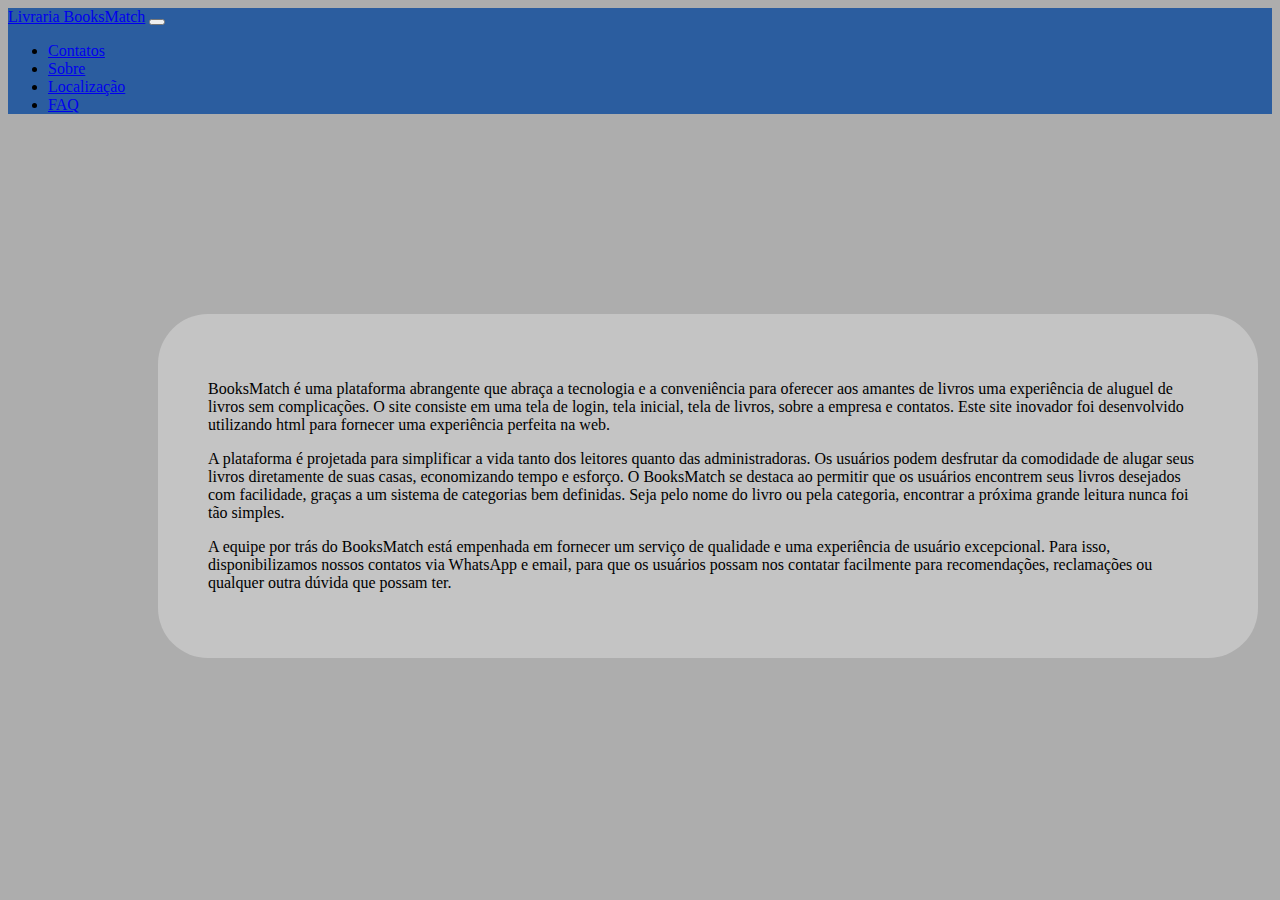
<file: sobre.html>
<!DOCTYPE html>
<html lang="pt-br">

<head>
    <meta charset="UTF-8">
    <meta name="viewport" content="width=device-width, initial-scale=1.0">
    <link href="https://cdn.jsdelivr.net/npm/bootstrap@5.1.3/dist/css/bootstrap.min.css" rel="stylesheet"
        integrity="sha384-1BmE4kWBq78iYhFldvKuhfTAU6auU8tT94WrHftjDbrCEXSU1oBoqyl2QvZ6jIW3" crossorigin="anonymous">
    <script src="https://cdn.jsdelivr.net/npm/@popperjs/core@2.10.2/dist/umd/popper.min.js"
        integrity="sha384-7+zCNj/IqJ95wo16oMtfsKbZ9ccEh31eOz1HGyDuCQ6wgnyJNSYdrPa03rtR1zdB"
        crossorigin="anonymous"></script>
    <script src="https://cdn.jsdelivr.net/npm/bootstrap@5.1.3/dist/js/bootstrap.min.js"
        integrity="sha384-QJHtvGhmr9XOIpI6YVutG+2QOK9T+ZnN4kzFN1RtK3zEFEIsxhlmWl5/YESvpZ13"
        crossorigin="anonymous"></script>
    <link rel="stylesheet" href="base.css">
    <title>Livraria</title>
</head>

<body>
    <nav class="navbar navbar-light" style="background-color: #2B5D9F;">
        <div class="container-fluid">
            <a class="navbar-brand" href="index.html">Livraria BooksMatch</a>
            <button class="navbar-toggler" type="button" data-bs-toggle="collapse"
                data-bs-target="#navbarSupportedContent" aria-controls="navbarSupportedContent" aria-expanded="false"
                aria-label="Toggle navigation">
                <span class="navbar-toggler-icon"></span>
            </button>
            <div class="collapse navbar-collapse" id="navbarSupportedContent">
                <ul class="navbar-nav me-auto mb-2 mb-lg-0">
                    <li class="nav-item">
                        <a class="nav-link" href="contatos.html">Contatos</a>
                    </li>
                    <li class="nav-item">
                        <a class="nav-link" href="sobre.html">Sobre</a>
                    </li>
                    <li class="nav-item">
                        <a class="nav-link" href="Localizacao.html">Localização</a>
                    </li>
                    <li class="nav-item">
                        <a class="nav-link" href="faq.html">FAQ</a>
                    </li>
                </ul>
            </div>
        </div>
    </nav>
    <div class="container">
        <div class="row">
            <div>
                <div class="card-body5">
                   <p> BooksMatch é uma plataforma abrangente que abraça a tecnologia e a conveniência para oferecer aos amantes de livros uma experiência de aluguel de livros sem complicações. O site consiste em uma tela de login, tela inicial, tela de livros, sobre a empresa e contatos. Este site inovador foi desenvolvido utilizando html para fornecer uma experiência perfeita na web.</p>
                   <p>A plataforma é projetada para simplificar a vida tanto dos leitores quanto das administradoras. Os usuários podem desfrutar da comodidade de alugar seus livros diretamente de suas casas, economizando tempo e esforço. O BooksMatch se destaca ao permitir que os usuários encontrem seus livros desejados com facilidade, graças a um sistema de categorias bem definidas. Seja pelo nome do livro ou pela categoria, encontrar a próxima grande leitura nunca foi tão simples.</p>
                   <p>A equipe por trás do BooksMatch está empenhada em fornecer um serviço de qualidade e uma experiência de usuário excepcional. Para isso, disponibilizamos nossos contatos via WhatsApp e email, para que os usuários possam nos contatar facilmente para recomendações, reclamações ou qualquer outra dúvida que possam ter.</p>                  
                </div>
            </div>
        </div>
    </div>
</body>
</html>
</file>
<file: base.css>
h1 {
    color: rgb(53, 71, 170);
}

body {
    background-color: rgb(173, 173, 173);
}

.card-1 {
    margin: 450px;
    padding: 30px;
    align-items: center;
    width: 300px;
    margin-top: 200px;
    border-radius: 50px;
    background: #c4c4c4;
}

.card-body5 {
    background: #c4c4c4;
    padding: 50px;
    margin: 150px;
    align-items: center;
    width: 1000px;
    margin-top: 200px;
    border-radius: 50px;
}
</file>
